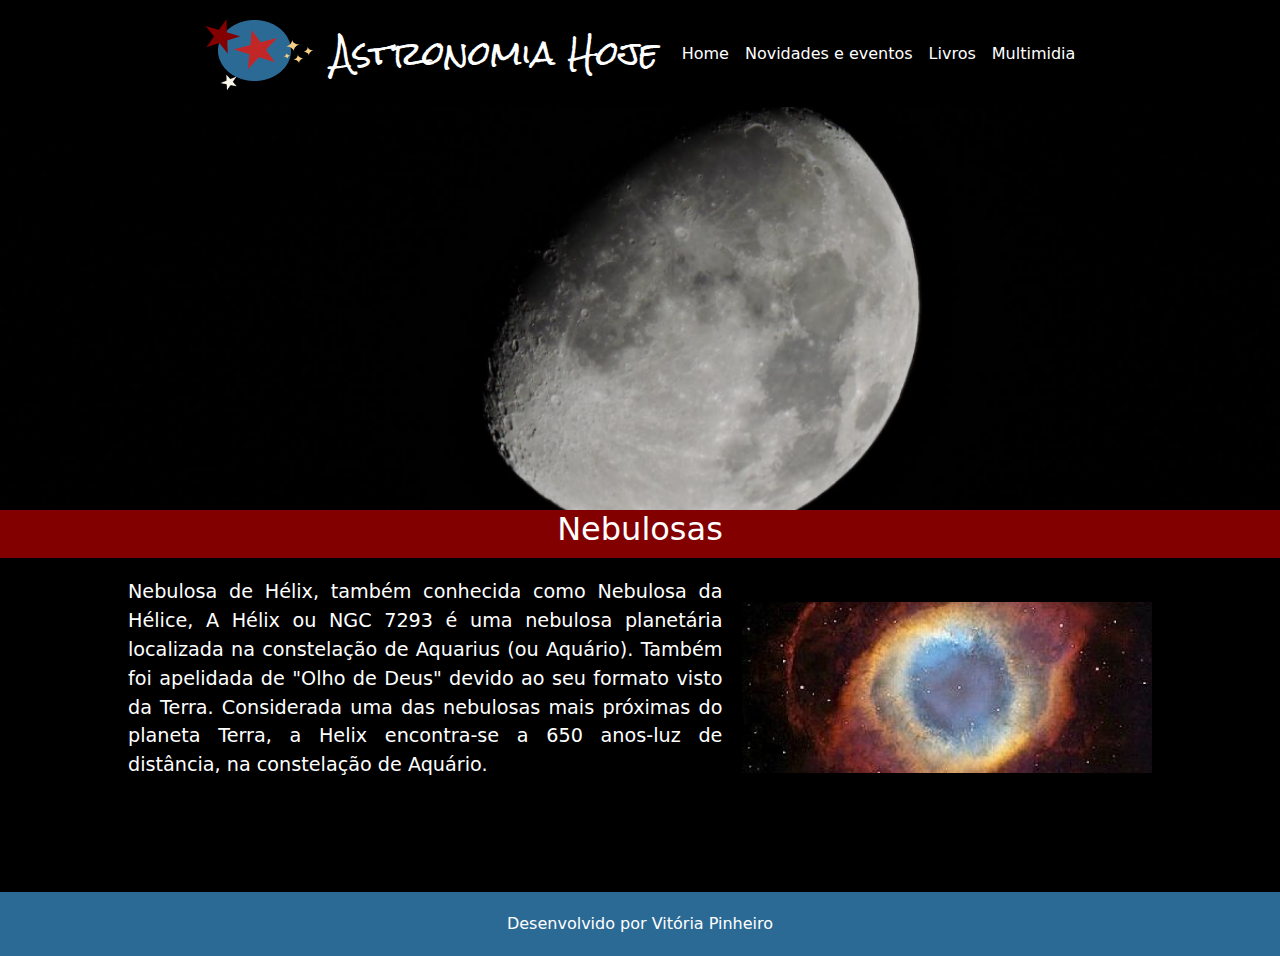
<file: index copy.html>
<!DOCTYPE html>
<html lang="en">
<head>
    <meta charset="UTF-8">
    <meta name="viewport" content="width=device-width, initial-scale=1.0">
    <title>Astronomia hoje</title>
    <link rel="stylesheet" href="style.css">
    <link rel="stylesheet" href="https://cdn.jsdelivr.net/npm/bootstrap-icons/font/bootstrap-icons.css">
    <link href="https://cdn.jsdelivr.net/npm/bootstrap@5.3.3/dist/css/bootstrap.min.css" rel="stylesheet" integrity="sha384-QWTKZyjpPEjISv5WaRU9OFeRpok6YctnYmDr5pNlyT2bRjXh0JMhjY6hW+ALEwIH" crossorigin="anonymous">
    <link href="https://fonts.googleapis.com/css2?family=Rock+Salt&family=Courgette&display=swap" rel="stylesheet">
    <link rel="stylesheet" href="https://cdnjs.cloudflare.com/ajax/libs/font-awesome/6.5.1/css/all.min.css" integrity="sha384-ILU+3nGrT9E6c+hZXxOX7onfSBdT4PzqjT/m9zNxAPec+zVjLTVXK8u89D4p0Whw" crossorigin="anonymous">
</head>
<body style="background-color: black;">

    <nav class="navbar navbar-expand-lg navbar-light">
        <div class="container-fluid">
            <a class="navbar-brand d-flex align-items-center" href="#" style="color:white;">
                <img src="images/logo.png" class="logo" alt="Logo">
                <h1 class="page-title ms-3">Astronomia Hoje</h1> <!-- Adicionando ms-3 para espaçamento -->
            </a>
            <button class="navbar-toggler" type="button" data-bs-toggle="collapse" data-bs-target="#navbarNav" aria-controls="navbarNav" aria-expanded="false" aria-label="Toggle navigation">
                <span class="navbar-toggler-icon"></span>
            </button>
            <div class="collapse navbar-collapse" id="navbarNav">
                <ul class="navbar-nav ms-auto">
                    <li class="nav-item">
                        <a class="nav-link active" aria-current="page" href="#" style="color:white;">Home</a>
                    </li>
                    <li class="nav-item">
                        <a class="nav-link" href="#" style="color:white;">Novidades e eventos</a>
                    </li>
                    <li class="nav-item">
                        <a class="nav-link" href="#" style="color:white;">Livros</a>
                    </li>
                    <li class="nav-item">
                        <a class="nav-link" href="#" style="color:white;">Multimidia</a>
                    </li>
                </ul>
            </div>
        </div>
    </nav>
    
    <img class="d-flex mx-auto banner-img" src="images/banner.png" alt="Banner">

    <div class="nebulosas text-center" style="background-color:#820000; color:white;"><h2>Nebulosas</h2></div>

    <figure class="nebulosa-figure mb-5">
        <p class="nebulosa-text">Nebulosa de Hélix, também conhecida como Nebulosa da Hélice, A Hélix ou NGC 7293 é uma nebulosa planetária localizada na constelação de Aquarius (ou Aquário). Também foi apelidada de "Olho de Deus" devido ao seu formato visto da Terra. Considerada uma das nebulosas mais próximas do planeta Terra, a Helix encontra-se a 650 anos-luz de distância, na constelação de Aquário. </p>
        <img class="nebulosa-img" src="images/nebulosa.png" alt="Nebulosa de Hélix">
    </figure>
    

    <footer class="mt-5" style="background-color: #2C6A96; width: 100%; padding: 20px 0; text-align: center; color: white;">
        Desenvolvido por Vitória Pinheiro
    </footer>
    

    <script src="https://cdn.jsdelivr.net/npm/bootstrap@5.3.0/dist/js/bootstrap.bundle.min.js" integrity="sha384-QJHtvGhmr9fTt3hQ3UJjLDzO0CuqFs3BfMlZZe60bN9EpIrn98mH0YFHZV1mGScp" crossorigin="anonymous"></script>

</body>
</html>
</file>
<file: style.css>
/* Centraliza o conteúdo da página */
body {
    display: flex;
    flex-direction: column;
    align-items: center;
    justify-content: flex-start;
    margin: 0;
    padding: 0;
    min-height: 100vh;
}

/* Logo Responsiva */
.logo {
    max-width: 100%;
    height: auto;
}

/* Título */
.page-title {
    font-family: 'Rock Salt', cursive; 
    font-size: 2rem; 
    color: white;
    margin: 0;
    text-decoration: none;
}


/* Navbar */
.navbar-brand {
    display: flex;
    align-items: center; 
}

.navbar-nav {
    display: flex;
    justify-content: center;
}

.navbar-toggler {
    border: 2px solid white;
    border-radius: 5px;
    background-color: transparent;
    padding: 10px;
    transition: transform 0.3s ease;
}

.navbar-toggler-icon {
    background-color: white;
    width: 30px;
    height: 3px;
    border-radius: 5px;
    transition: transform 0.3s ease;
}

.navbar-toggler:hover {
    transform: scale(1.1);
}


.ms-3 {
    margin-left: 1rem; 
}

/* Banner Responsivo */
.banner-img {
    width: 100%;
    max-width: 100%;
    height: auto;
}

/* Nebulosas */
.nebulosas {
    height: 3em;
    width: 100%;
    display: flex;
    justify-content: center;
    background-color: #820000;
    color: white;
}


.nebulosa-figure {
    display: flex;
    align-items: center;
    justify-content: center; 
    gap: 20px; 
    margin: 20px auto; 
    width: 80%; 
}

.nebulosa-text {
    flex: 1; 
    font-size: 1.2rem; 
    color: white;
    text-align: justify; 
}

.nebulosa-img {
    max-width: 40%; 
    height: auto; 
}


.carousel-item img {
    object-fit: cover;
    width: 60%; 
    margin-left: auto; 
}

.banner-container {
    position: relative;
    display: inline-block;
    overflow: hidden;
  }
  
  .banner-img {
    width: 100%;
    height: auto;
  }
  
  .banner-text {
    position: absolute;
    top: 50%;
    left: 100%; 
    transform: translateY(-50%);
    color: white;
    font-size: 2rem;
    font-weight: bold;
    text-shadow: 2px 2px 4px rgba(0, 0, 0, 0.6);
    white-space: nowrap; 
    animation: scrollText 15s linear infinite; 
  }
  .card img {
    height: 250px;
    object-fit: cover; 
    width: 100%; 
    border: none; 
    padding: 0; 
    margin: 0; 
   }
  .card {
    height: 100%; 
    border: none; 
   }
  .card-body {
    background-color: aliceblue;
    display: flex;
    flex-direction: column;
    justify-content: space-between; 
    height: 100%;
   }
  .card-title, .card-text {
    margin: 0;
   }
  .carousel-control-prev, .carousel-control-next {
    position: absolute;
    top: 50%;
    transform: translateY(-50%);
    width: 5%; 
    height: 100%;
    background: rgba(0, 0, 0, 0.5); 
    }
  .carousel-control-prev {
    left: -2%; 
    }
  .carousel-control-next {
    right: -2%; 
    }

  .btn-primary {
    background: linear-gradient(45deg, #1e3c72, #2a5298); 
    color: white; 
    border: none; 
    border-radius: 5px; 
    padding: 10px 20px;
    font-size: 16px; 
    text-transform: uppercase; 
    cursor: pointer; 
    transition: background 0.3s ease, transform 0.3s ease; 
    box-shadow: 0 4px 8px rgba(0, 0, 0, 0.2); 
    }

  .btn-primary:hover {
    background: linear-gradient(45deg, #2a5298, #1e3c72); 
    transform: scale(1.05); 
    }
    
  .book-img {
    max-width: 100%;
    height: auto;
    max-height: 300px; /* Ajuste a altura conforme necessário */
    }
      
  .img-fluid {
    cursor: pointer;
    }

  
  @keyframes scrollText {
    0% {
      left: 100%; 
    }
    100% {
      left: -100%; 
    }
  }
  

/* Ajustes para telas pequenas */
@media (max-width: 768px) {
    .page-title {
        font-size: 1.5rem;
    }
    
    .navbar-nav {
        text-align: center;
    }

    .navbar-collapse {
        justify-content: center;
    }

    .nebulosa-figure {
        flex-direction: column;
        align-items: center;
    }

    .nebulosa-img {
        max-width: 80%;
    }
}

/* Media Query para telas menores que 768px */
@media (max-width: 768px) {
    div {
        width: 100%;
        padding: 10px;
    }

    figure {
        flex-direction: column;
        align-items: center;
        padding: 15px;
    }

    img {
        width: 50em;
        max-width: 100%;
        margin-bottom: 2em;
    }

    div > div {
        margin-left: 0;
        max-width: 100%;
        text-align: center;
    }

    h2 {
        font-size: 2em;
    }

    p {
        font-size: 1.1em;
    }
    .logo {
        max-width: 50%;
        height: auto;
    }
    .navbar-nav .nav-link:hover {
        background-color: rgba(255, 255, 255, 0.3); /* Cor de fundo mais forte */
    }
}
/* Media Query para telas menores que 480px */
@media (max-width: 600px) {
    h2 {
        font-size: 1.8em;
    }

    p {
        font-size: 1em;
    }
    .logo {
        max-width: 20%;
        height: auto;
    }
}


/* Media Query para telas menores que 480px */
/* @media (max-width: 480px) {
    h2 {
        font-size: 1.8em;
    }

    p {
        font-size: 1em;
    }
    .logo {
        max-width: 20%;
        height: auto;
    }
} */
</file>
